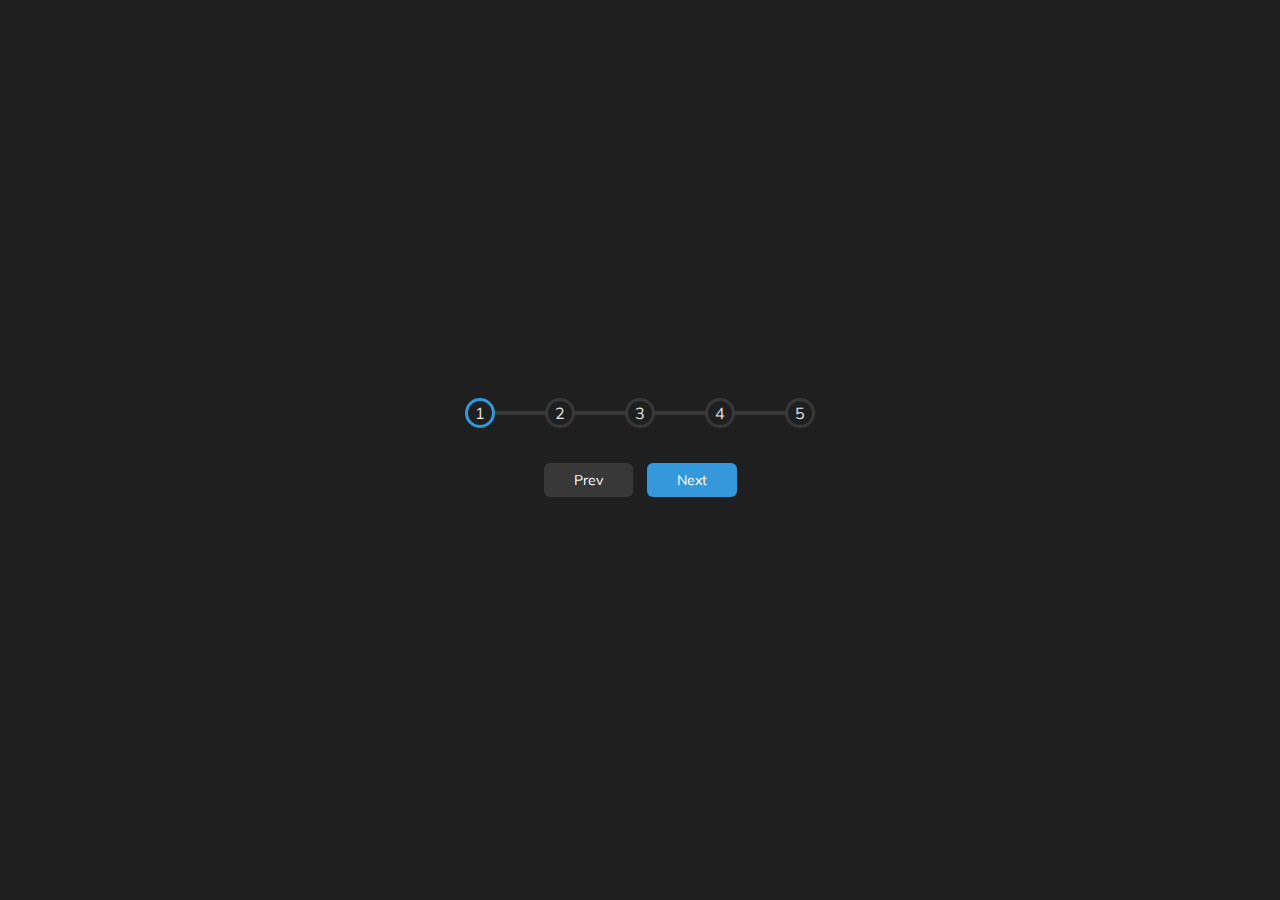
<file: 2-progress-steps/index.html>
<!DOCTYPE html>
<html lang="en">
  <head>
    <meta charset="UTF-8" />
    <meta name="viewport" content="width=device-width, initial-scale=1.0" />
    <link rel="stylesheet" href="style.css" />
    <title>Progress Steps</title>
  </head>
  <body>
    <div class="container">
      <div class="progress-container">
        <div class="progress" id="progress"></div>
        <div class="circle active">1</div>
        <div class="circle">2</div>
        <div class="circle">3</div>
        <div class="circle">4</div>
        <div class="circle">5</div>
      </div>

      <button class="btn" id="prev" disabled>Prev</button>
      <button class="btn" id="next">Next</button>
    </div>
    <script src="script.js"></script>
  </body>
</html>
</file>
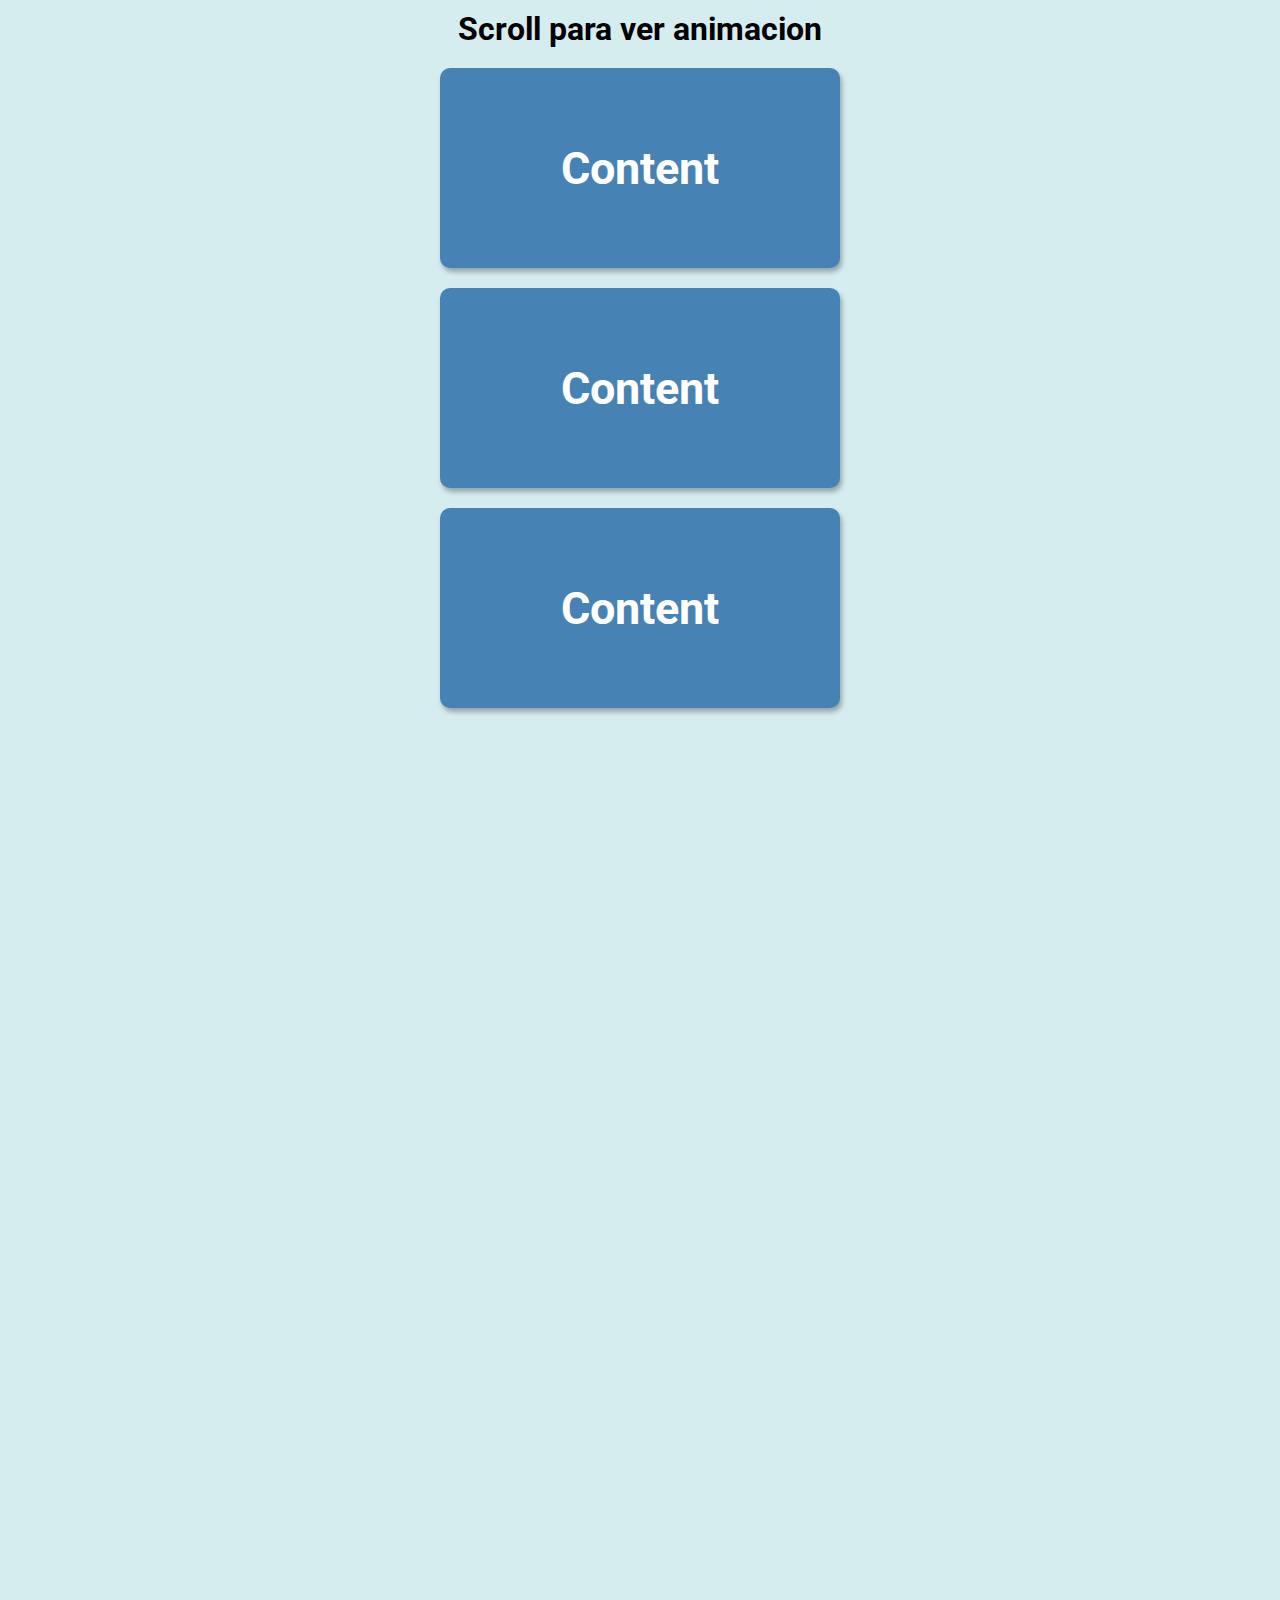
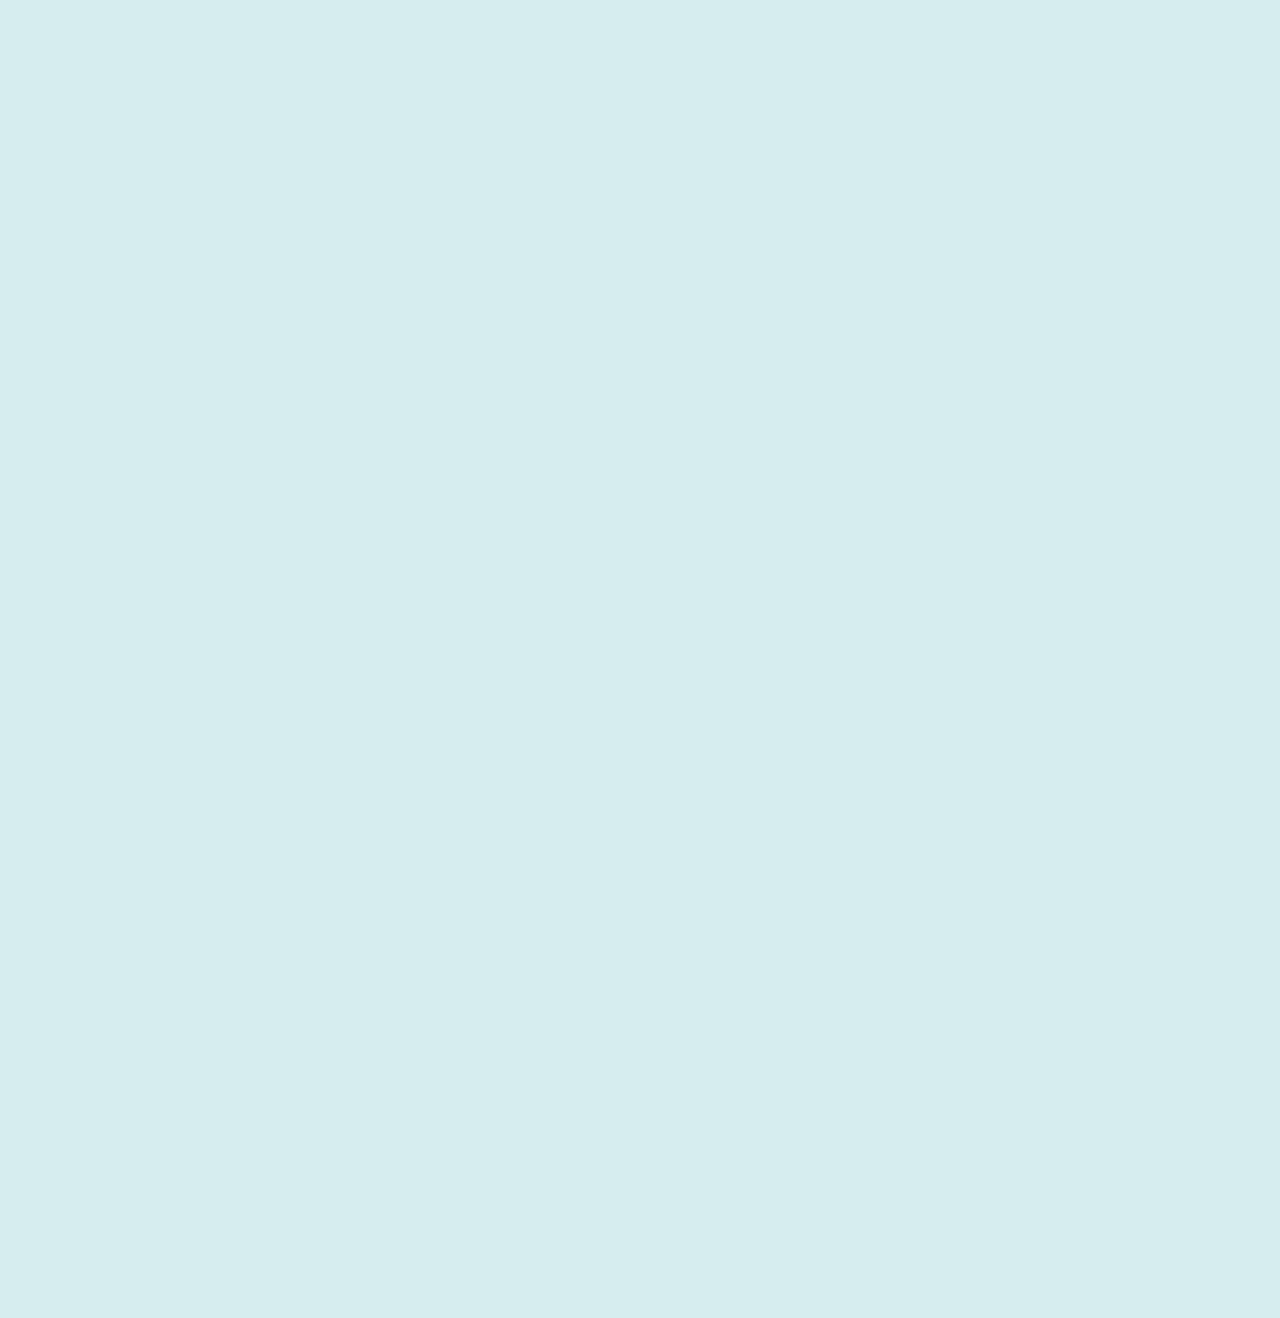
<file: 6-scroll-animation/index.html>
<!DOCTYPE html>
<html lang="en">
  <head>
    <meta charset="UTF-8" />
    <meta name="viewport" content="width=device-width, initial-scale=1.0" />
    <link rel="stylesheet" href="style.css" />
    <title>Animacion de scroll</title>
  </head>
  <body>
    <h1>Scroll para ver animacion</h1>
    <div class="box"><h2>Content</h2></div>
    <div class="box"><h2>Content</h2></div>
    <div class="box"><h2>Content</h2></div>
    <div class="box"><h2>Content</h2></div>
    <div class="box"><h2>Content</h2></div>
    <div class="box"><h2>Content</h2></div>
    <div class="box"><h2>Content</h2></div>
    <div class="box"><h2>Content</h2></div>
    <div class="box"><h2>Content</h2></div>
    <div class="box"><h2>Content</h2></div>
    <div class="box"><h2>Content</h2></div>
    <div class="box"><h2>Content</h2></div>
    <div class="box"><h2>Content</h2></div>
    <script src="script.js"></script>
  </body>
</html>
</file>
<file: 2-progress-steps/style.css>
@import url('https://fonts.googleapis.com/css?family=Muli&display=swap');

:root {
  --line-border-fill: #3498db;
  --line-border-empty: #383838;

}

* {
  box-sizing: border-box;
}

body {
  background-color: #1f1f1f;
  font-family: 'Muli', sans-serif;
  display: flex;
  align-items: center;
  justify-content: center;
  height: 100vh;
  overflow: hidden;
  margin: 0;
}

.container {
  text-align: center;
}

.progress-container {
  display: flex;
  justify-content: space-between;
  position: relative;
  margin-bottom: 30px;
  max-width: 100%;
  width: 350px;
}

.progress-container::before {
  content: '';
  background-color: var(--line-border-empty);
  position: absolute;
  top: 50%;
  left: 0;
  transform: translateY(-50%);
  height: 4px;
  width: 100%;
  z-index: -1;
}

.progress {
  background-color: var(--line-border-fill);
  position: absolute;
  top: 50%;
  left: 0;
  transform: translateY(-50%);
  height: 4px;
  width: 0%;
  z-index: -1;
  transition: 0.4s ease;
}

.circle {
  background-color: #1f1f1f;
  color:#e2e2e2;
  border-radius: 50%;
  height: 30px;
  width: 30px;
  display: flex;
  align-items: center;
  justify-content: center;
  border: 3px solid var(--line-border-empty);
  transition: 0.4s ease;
}

.circle.active {
  border-color: var(--line-border-fill);
}

.btn {
  background-color: var(--line-border-fill);
  color: #fff;
  border: 0;
  border-radius: 6px;
  cursor: pointer;
  font-family: inherit;
  padding: 8px 30px;
  margin: 5px;
  font-size: 14px;
}

.btn:active {
  transform: scale(0.98);
}

.btn:focus {
  outline: 0;
}

.btn:disabled {
  background-color: var(--line-border-empty);
  cursor: not-allowed;
}
</file>
<file: 6-scroll-animation/style.css>
@import url('https://fonts.googleapis.com/css2?family=Roboto:wght@400;700&display=swap');

* {
  box-sizing: border-box;
}

body {
  background-color: #d6edef;
  font-family: 'Roboto', sans-serif;
  display: flex;
  flex-direction: column;
  align-items: center;
  justify-content: center;
  margin: 0;
  overflow-x: hidden;
}

h1 {
  margin: 10px;
}

.box {
  background-color: steelblue;
  color: #fff;
  display: flex;
  align-items: center;
  justify-content: center;
  width: 400px;
  height: 200px;
  margin: 10px;
  border-radius: 10px;
  box-shadow: 2px 4px 5px rgba(0, 0, 0, 0.3);
  transform: translateX(400%);
  transition: transform 0.4s ease;
}

.box:nth-of-type(even) {
  transform: translateX(-400%);
}

.box.show {
  transform: translateX(0);
}

.box h2 {
  font-size: 45px;
}
</file>
